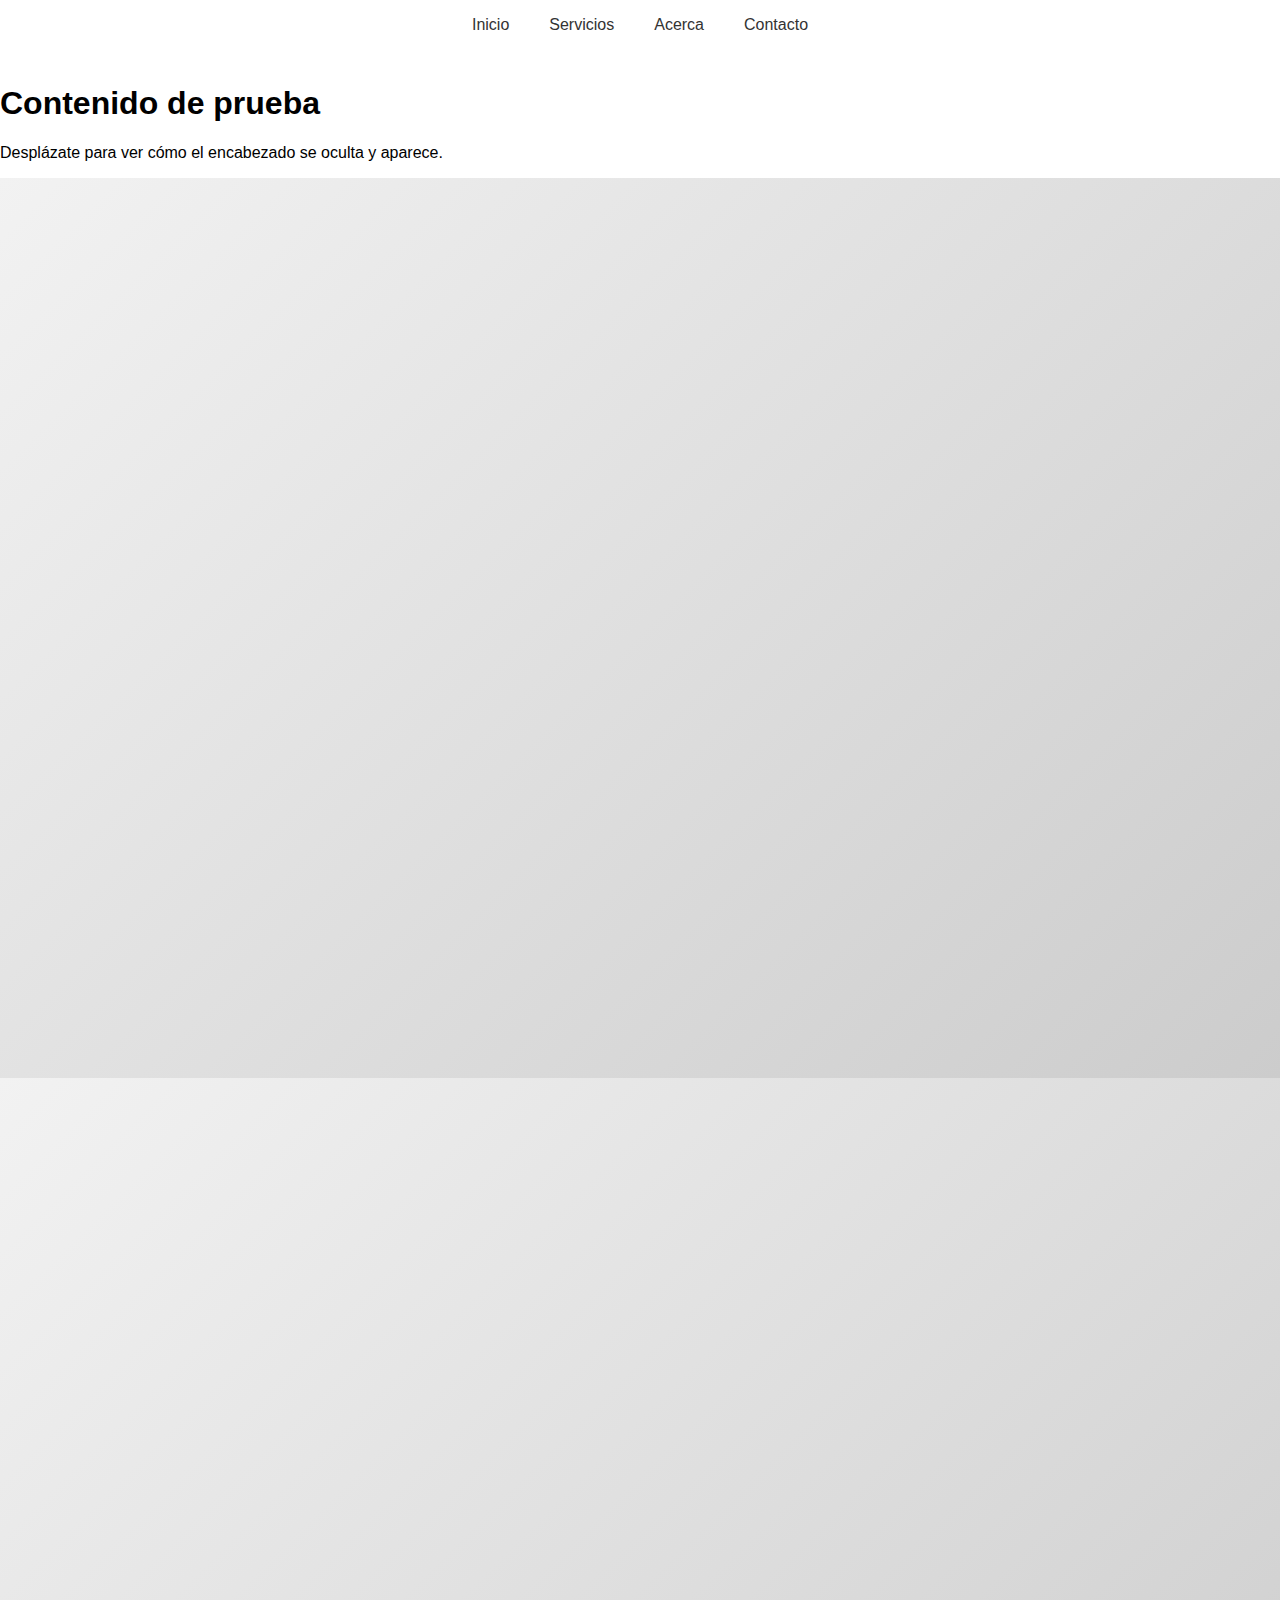
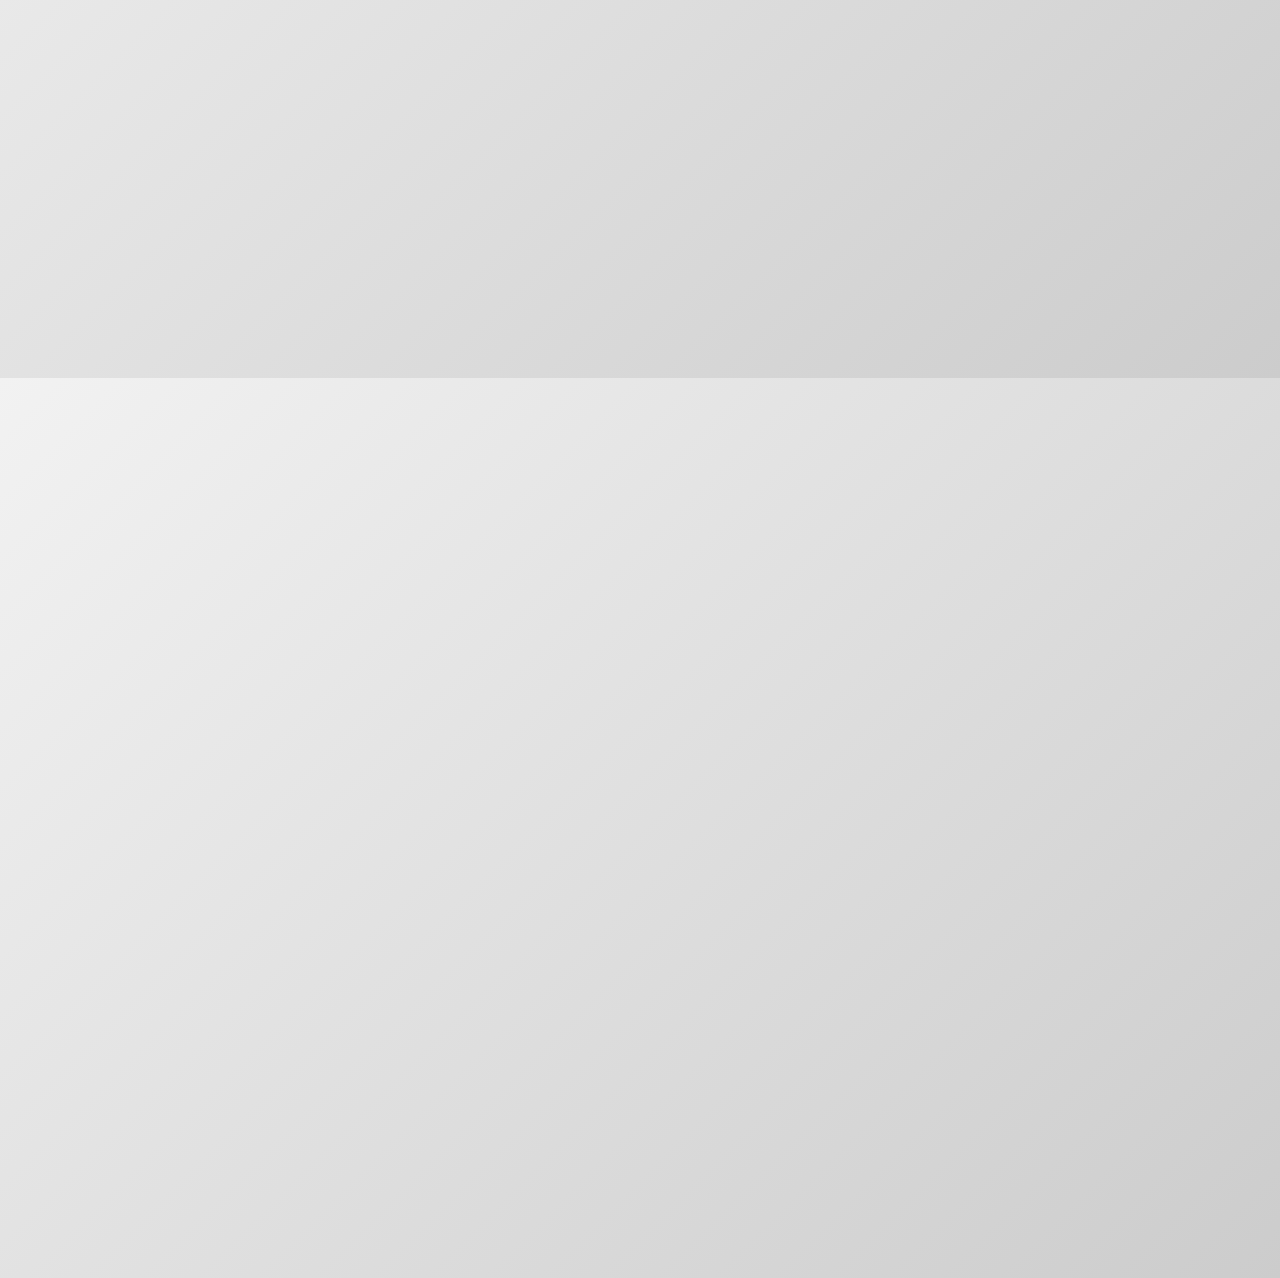
<file: header-demo/index.html>
<!DOCTYPE html>
<!--
Code generated by Codex from user prompt
-->
<html lang="es">
<head>
  <meta charset="UTF-8">
  <meta name="viewport" content="width=device-width, initial-scale=1.0">
  <title>Demo Header Auto-hide</title>
  <link rel="stylesheet" href="styles.css">
</head>
<body>
  <header class="main-header show-header" id="main-header">
    <nav aria-label="Main navigation">
      <ul class="menu">
        <li><a href="#">Inicio</a></li>
        <li><a href="#">Servicios</a></li>
        <li><a href="#">Acerca</a></li>
        <li><a href="#">Contacto</a></li>
      </ul>
    </nav>
  </header>
  <main class="content">
    <section>
      <h1>Contenido de prueba</h1>
      <p>Desplázate para ver cómo el encabezado se oculta y aparece.</p>
    </section>
    <section class="placeholder"></section>
    <section class="placeholder"></section>
    <section class="placeholder"></section>
  </main>

  <script src="script.js"></script>
</body>
</html>
</file>
<file: header-demo/styles.css>
/* Code generated by Codex from user prompt */
:root {
  --bg-header: #ffffff;
  --bg-header-dark: #1a1a1a;
  --text-header: #333333;
  --text-header-dark: #dddddd;
  --transition-speed: 250ms;
}
@media (prefers-color-scheme: dark) {
  :root {
    --bg-header: var(--bg-header-dark);
    --text-header: var(--text-header-dark);
  }
}
body {
  margin: 0;
  font-family: Arial, Helvetica, sans-serif;
}
.main-header {
  position: fixed;
  top: 0;
  left: 0;
  width: 100%;
  background-color: var(--bg-header);
  color: var(--text-header);
  transition: transform var(--transition-speed) ease-in-out;
  z-index: 1000;
}
.menu {
  display: flex;
  list-style: none;
  margin: 0;
  padding: 1rem;
  justify-content: center;
}
.menu li + li {
  margin-left: 1.5rem;
}
.menu a {
  text-decoration: none;
  color: inherit;
  padding: 0.5rem;
  transition: background-color var(--transition-speed) ease-in-out,
              color var(--transition-speed) ease-in-out;
}
.menu a:hover,
.menu a:focus {
  background-color: rgba(0,0,0,0.1);
  color: #0077cc;
}
.hide-header {
  transform: translateY(-100%);
}
.show-header {
  transform: translateY(0);
}
.content {
  padding-top: 4rem; /* header height */
}
.placeholder {
  height: 100vh;
  background: linear-gradient(135deg, #f2f2f2, #ccc);
}
</file>
